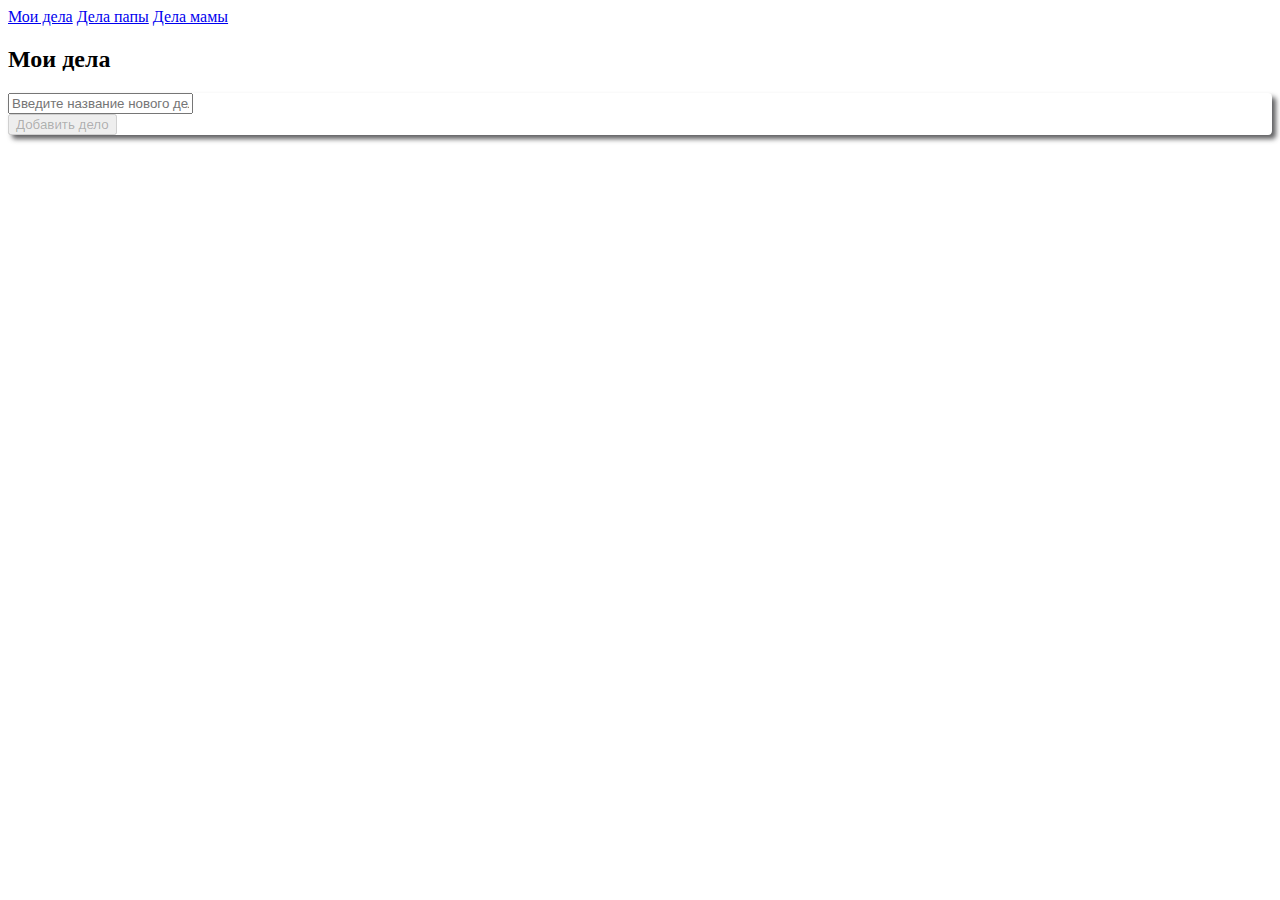
<file: index.html>
<!DOCTYPE html>
<html lang="ru">

<head>
  <title>TODO</title>
  <meta charset="UTF-8">
  <meta name="viewport" content="width=device-width, initial-scale=1.0, shrink-to-fit=no">
  <link rel="apple-touch-icon" sizes="180x180" href="img/favicons/apple-touch-icon.png">
  <link rel="icon" type="image/png" sizes="32x32" href="img/favicons/favicon-32x32.png">
  <link rel="icon" type="image/png" sizes="16x16" href="img/favicons/favicon-16x16.png">
  <link rel="manifest" href="img/favicons/site.webmanifest">
  <link rel="mask-icon" href="img/favicons/safari-pinned-tab.svg" color="#5bbad5">
  <link rel="shortcut icon" href="img/favicons/favicon.ico">
  <meta name="msapplication-TileColor" content="#2b5797">
  <meta name="msapplication-config" content="/img/favicons/browserconfig.xml">
  <meta name="theme-color" content="#ffffff">

  <link rel="stylesheet" href="https://cdn.jsdelivr.net/npm/bootstrap@4.5.3/dist/css/bootstrap.min.css"
    integrity="sha384-TX8t27EcRE3e/ihU7zmQxVncDAy5uIKz4rEkgIXeMed4M0jlfIDPvg6uqKI2xXr2" crossorigin="anonymous">

  <link rel="stylesheet" href="css/style.css">

  <script defer src="./js/todo-app.js"></script>

  <script>
    document.addEventListener("DOMContentLoaded", function () {
      createTodoApp(document.getElementById("todo-app"), "Мои дела", "todo-my");
    });
  </script>
</head>

<body>

  <div class="container mb-5">
    <nav class="nav">
      <a href="index.html" class="nav-link">Мои дела</a>
      <a href="dad.html" class="nav-link">Дела папы</a>
      <a href="mom.html" class="nav-link">Дела мамы</a>
    </nav>
  </div>
  <div id="todo-app" class="container"></div>

</body>

</html>
</file>
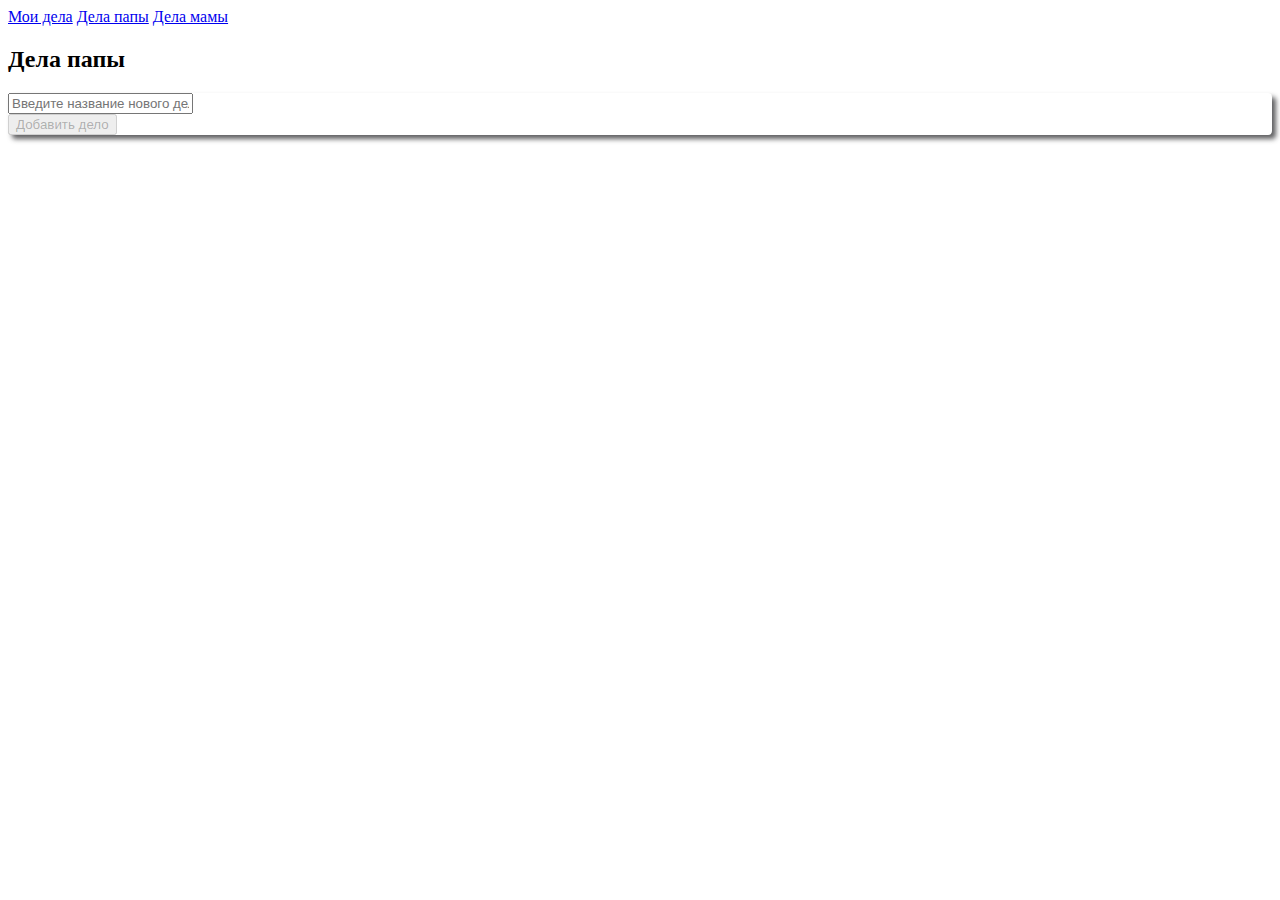
<file: dad.html>
<!DOCTYPE html>
<html lang="ru">

<head>
  <title>TODO</title>
  <meta charset="UTF-8">
  <meta name="viewport" content="width=device-width, initial-scale=1.0, shrink-to-fit=no">
  <link rel="apple-touch-icon" sizes="180x180" href="img/favicons/apple-touch-icon.png">
  <link rel="icon" type="image/png" sizes="32x32" href="img/favicons/favicon-32x32.png">
  <link rel="icon" type="image/png" sizes="16x16" href="img/favicons/favicon-16x16.png">
  <link rel="manifest" href="img/favicons/site.webmanifest">
  <link rel="mask-icon" href="img/favicons/safari-pinned-tab.svg" color="#5bbad5">
  <link rel="shortcut icon" href="img/favicons/favicon.ico">
  <meta name="msapplication-TileColor" content="#2b5797">
  <meta name="msapplication-config" content="/img/favicons/browserconfig.xml">
  <meta name="theme-color" content="#ffffff">

  <link rel="stylesheet" href="https://cdn.jsdelivr.net/npm/bootstrap@4.5.3/dist/css/bootstrap.min.css"
    integrity="sha384-TX8t27EcRE3e/ihU7zmQxVncDAy5uIKz4rEkgIXeMed4M0jlfIDPvg6uqKI2xXr2" crossorigin="anonymous">
  <link rel="stylesheet" href="css/style.css">

  <script defer src="./js/todo-app.js"></script>
  <script>
    document.addEventListener("DOMContentLoaded", function () {
      createTodoApp(document.getElementById("todo-app"), "Дела папы", "todo-dad");
    });
  </script>
</head>

<body>

  <div class="container mb-5">
    <nav class="nav">
      <a href="index.html" class="nav-link">Мои дела</a>
      <a href="dad.html" class="nav-link">Дела папы</a>
      <a href="mom.html" class="nav-link">Дела мамы</a>
    </nav>
  </div>
  <div id="todo-app" class="container"></div>

</body>

</html>
</file>
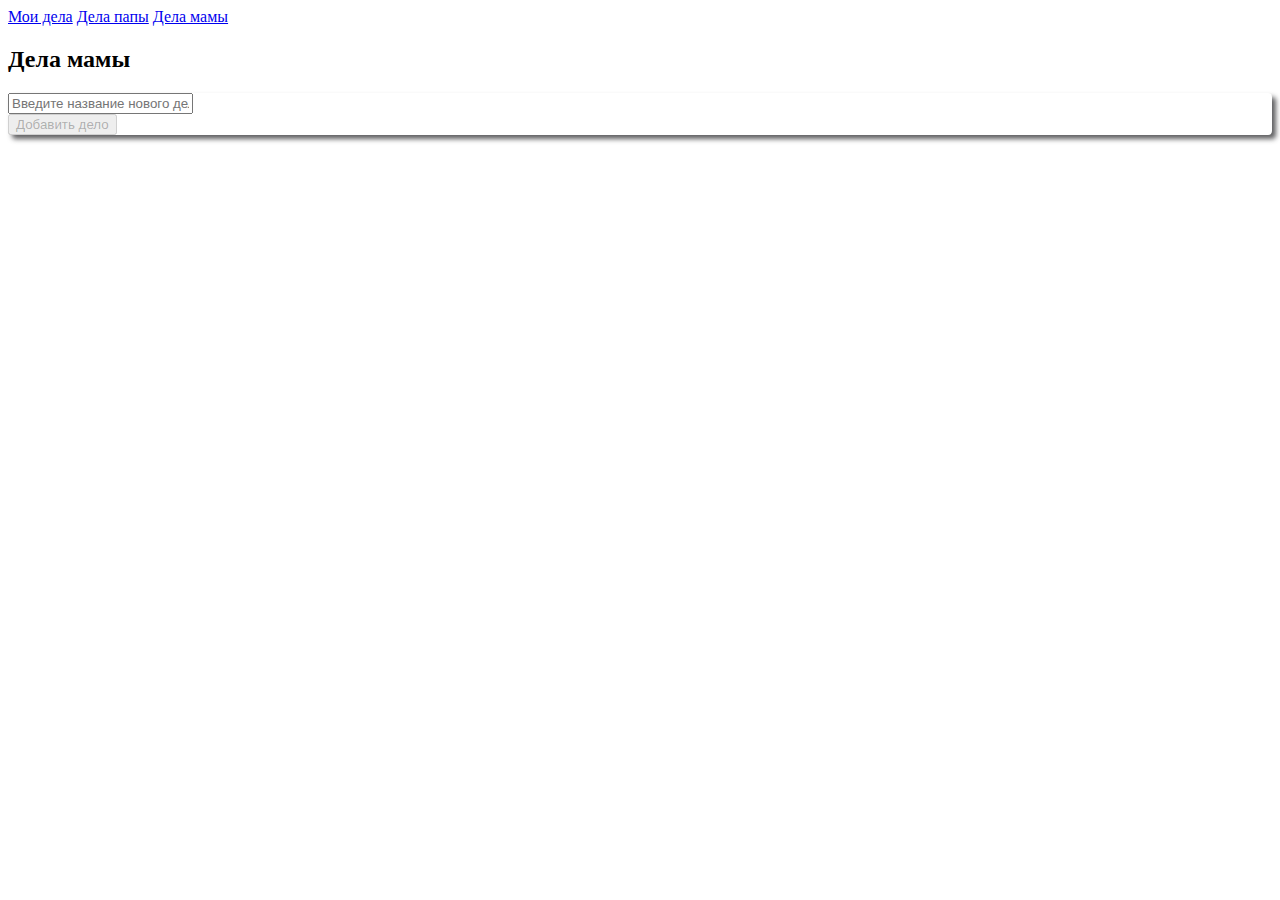
<file: mom.html>
<!DOCTYPE html>
<html lang="ru">

<head>
  <title>TODO</title>
  <meta charset="UTF-8">
  <meta name="viewport" content="width=device-width, initial-scale=1.0, shrink-to-fit=no">
  <link rel="apple-touch-icon" sizes="180x180" href="img/favicons/apple-touch-icon.png">
  <link rel="icon" type="image/png" sizes="32x32" href="img/favicons/favicon-32x32.png">
  <link rel="icon" type="image/png" sizes="16x16" href="img/favicons/favicon-16x16.png">
  <link rel="manifest" href="img/favicons/site.webmanifest">
  <link rel="mask-icon" href="img/favicons/safari-pinned-tab.svg" color="#5bbad5">
  <link rel="shortcut icon" href="img/favicons/favicon.ico">
  <meta name="msapplication-TileColor" content="#2b5797">
  <meta name="msapplication-config" content="/img/favicons/browserconfig.xml">
  <meta name="theme-color" content="#ffffff">

  <link rel="stylesheet" href="https://cdn.jsdelivr.net/npm/bootstrap@4.5.3/dist/css/bootstrap.min.css"
    integrity="sha384-TX8t27EcRE3e/ihU7zmQxVncDAy5uIKz4rEkgIXeMed4M0jlfIDPvg6uqKI2xXr2" crossorigin="anonymous">
  <link rel="stylesheet" href="css/style.css">

  <script defer src="./js/todo-app.js"></script>
  <script>
    document.addEventListener("DOMContentLoaded", function () {
      createTodoApp(document.getElementById("todo-app"), "Дела мамы", "todo-mom");
    });
  </script>
</head>

<body>

  <div class="container mb-5">
    <nav class="nav">
      <a href="index.html" class="nav-link">Мои дела</a>
      <a href="dad.html" class="nav-link">Дела папы</a>
      <a href="mom.html" class="nav-link">Дела мамы</a>
    </nav>
  </div>
  <div id="todo-app" class="container"></div>

</body>

</html>
</file>
<file: css/style.css>
@font-face {
  font-family: "GoogleSans";
  src: url(../fonts/GoogleSans-Regular.woff2) format("woff2"),
    url(../fonts/GoogleSans-Regular.woff) format("woff");
  font-weight: 400;
  font-style: normal;
  font-display: swap;
}

@font-face {
  font-family: "GoogleSans";
  src: url(../fonts/GoogleSans-Bold.woff2) format("woff2"),
    url(../fonts/GoogleSans-Bold.woff) format("woff");
  font-weight: 700;
  font-style: normal;
  font-display: swap;
}

body {
  font-family: "Google Sans";
}

.list-group-item-success {
  transition: background-color 0.3s ease-in-out;
}

/* .item-todo-text {
  transition: text-decoration, transform 0.3s ease-in-out;
} */

.list-group-item.list-group-item-success .item-todo-text {
  text-decoration: line-through;
  animation: strike 0.3s linear;
}

/* .item-todo-text::before {
  content: "";
  position: absolute;
  left: 0;
  top: 50%;
  background-color: currentColor;
  width: 100%;
  height: 1px;
  transform: translateY(-50%);
  transform: scaleX(0);
  transform-origin: left;
  transition: transform 0.3s;
} */

/* .list-group-item.list-group-item-success .item-todo-text::before {
  transform: scale(1);
} */

/* .item-todo-text {
  text-decoration: none;
  background-image: linear-gradient(black, black);
  background-repeat: no-repeat;
  background-position: center left;
  background-size: 0% 2px;
  transition: background-size 500ms ease-in-out;
  overflow-wrap: break-word;
} */

/* .list-group-item.list-group-item-success .item-todo-text {
  background-size: 100% 2px;
  color: inherit;
} */

.form {
  border-radius: 0.25rem;
  box-shadow: 4px 4px 5px 0px rgba(43, 43, 46, 0.75);
  -webkit-box-shadow: 4px 4px 5px 0px rgba(43, 43, 46, 0.75);
  -moz-box-shadow: 4px 4px 5px 0px rgba(43, 43, 46, 0.75);
}

.items-list {
  box-shadow: 4px 4px 5px 0px rgba(43, 43, 46, 0.75);
  -webkit-box-shadow: 4px 4px 5px 0px rgba(43, 43, 46, 0.75);
  -moz-box-shadow: 4px 4px 5px 0px rgba(43, 43, 46, 0.75);
}

.modal.fade .modal-dialog {
  box-shadow: 6px 6px 5px 0px rgba(43, 43, 46, 0.75);
  -webkit-box-shadow: 6px 6px 5px 0px rgba(43, 43, 46, 0.75);
  -moz-box-shadow: 6px 6px 5px 0px rgba(43, 43, 46, 0.75);
  border-radius: 0.3rem;
}

.modal-header {
  border-bottom: none;
}

.modal-footer {
  border-top: none;
}

@keyframes strike {
  from {
    text-decoration-color: transparent;
  }
  to {
    text-decoration-color: inherit;
  }
}
</file>
